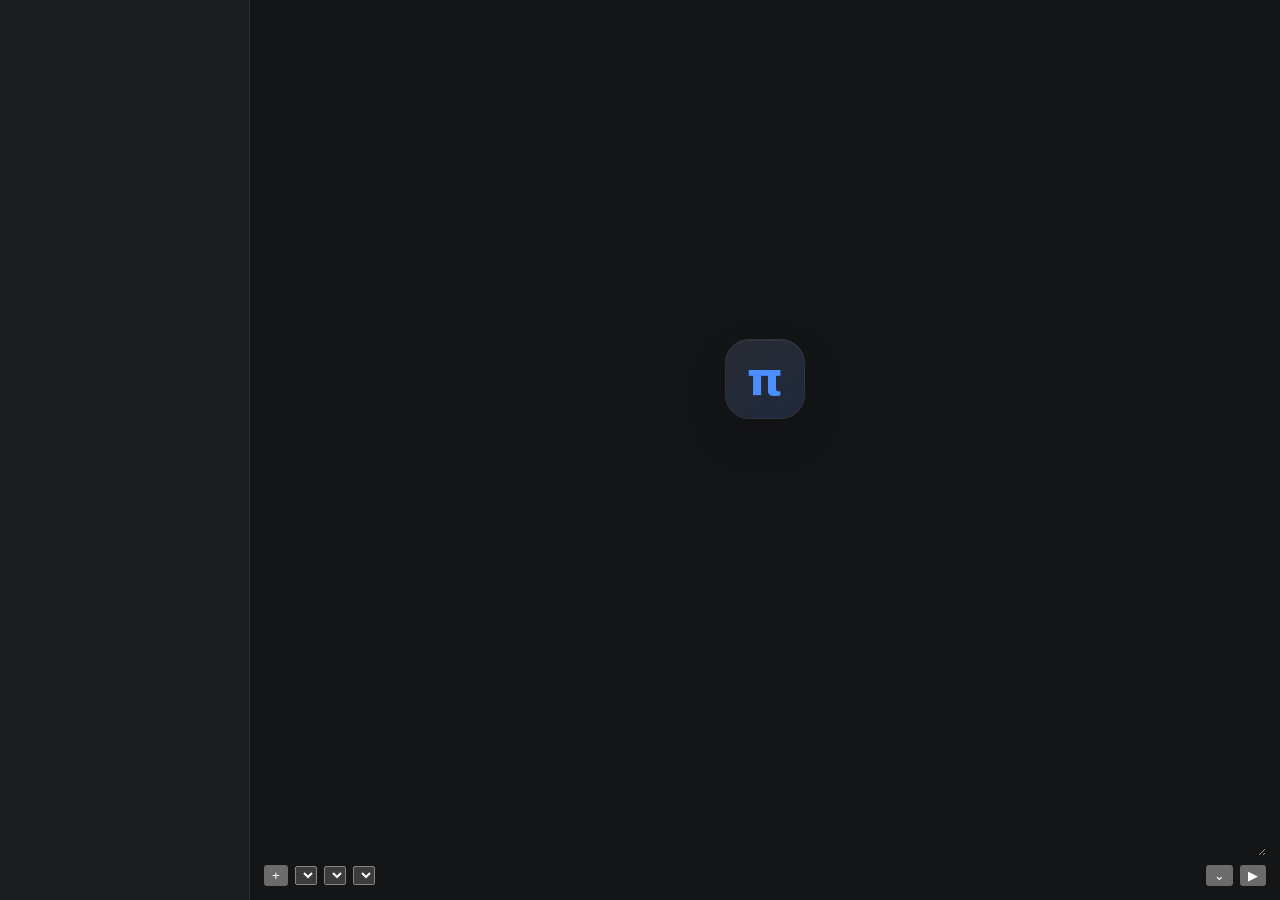
<file: src/main/resources/web/index.html>
<!DOCTYPE html>
<html lang="en">
<head>
  <meta charset="utf-8">
  <!--
    No remote origins are ever contacted: the whole app is these three local files plus HTML
    produced by the plugin. The policy below makes that a guarantee rather than a convention.
  -->
  <meta http-equiv="Content-Security-Policy"
        content="default-src 'none'; style-src 'unsafe-inline' 'self'; script-src 'self'; img-src data:;">
  <title>Pi GUI</title>
  <link rel="stylesheet" href="app.css">
</head>
<body>
<div id="root">
  <aside id="sidebar">
    <div id="sessions" class="sessions"></div>
  </aside>

  <main id="main">
    <div id="statusbar">
      <span id="status"></span>
      <span id="branch" class="branch" hidden></span>
    </div>

    <div id="transcript" class="transcript">
      <div id="empty" class="empty">
        <div class="glyph">&pi;</div>
        <div class="empty-title"></div>
        <div class="empty-path"></div>
      </div>
      <div id="messages"></div>
      <div id="streaming"></div>
    </div>

    <div id="edits" class="edits" hidden></div>

    <div id="composer">
      <div id="attachments" class="attachments" hidden></div>
      <div id="command-popup" class="command-popup" hidden></div>
      <div id="input-shell">
        <textarea id="input" rows="3" spellcheck="false"></textarea>
      </div>
      <div id="controls">
        <button id="attach" class="icon-btn" title="">+</button>
        <select id="provider" class="combo"></select>
        <select id="model" class="combo"></select>
        <select id="thinking" class="combo"></select>
        <span class="spacer"></span>
        <span id="context" class="context" hidden></span>
        <button id="compact" class="icon-btn" title="">⌄</button>
        <button id="stop" class="icon-btn danger" title="" hidden>■</button>
        <button id="send" class="icon-btn primary" title="">▶</button>
      </div>
    </div>
  </main>
</div>
<script src="app.js"></script>
</body>
</html>
</file>
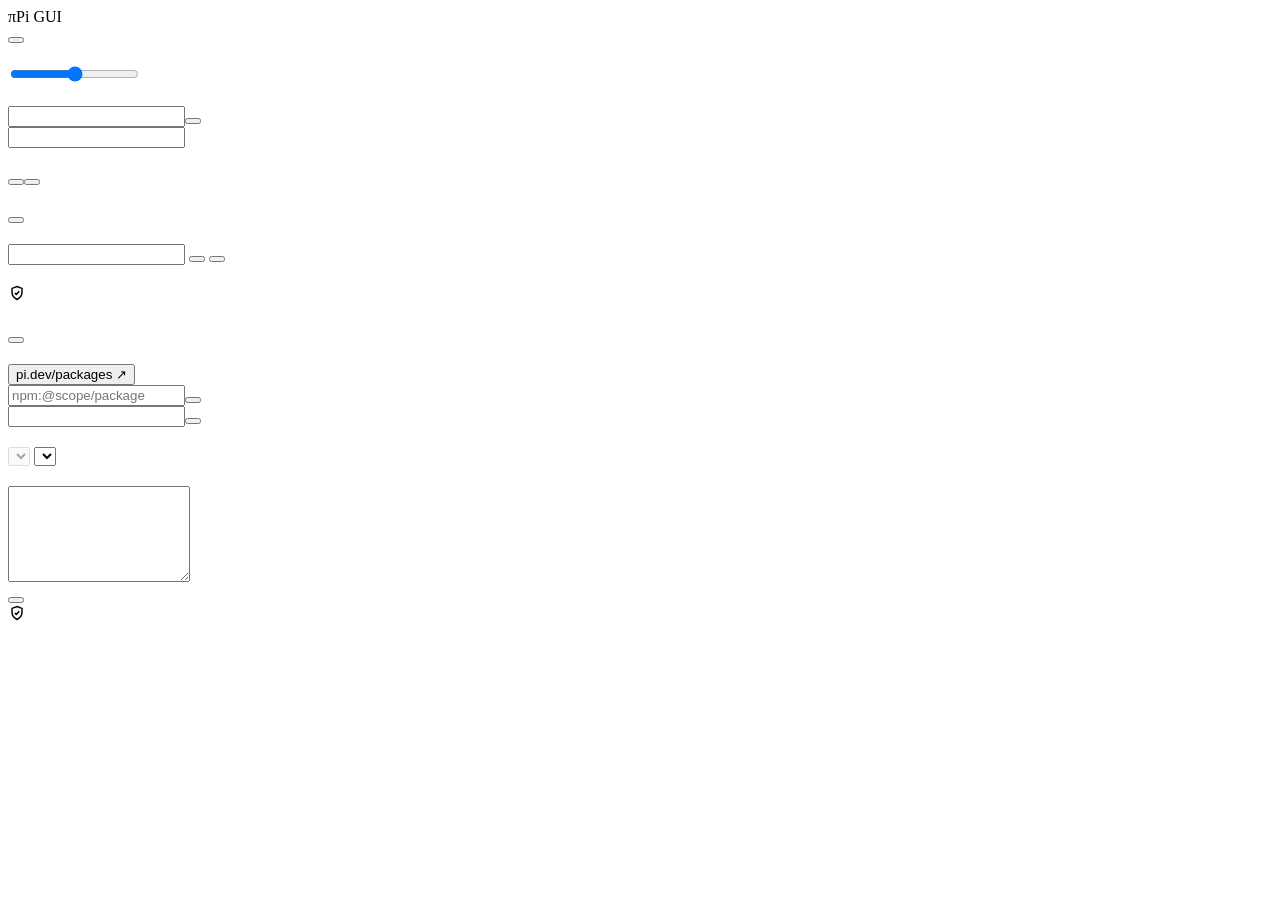
<file: src/main/resources/web/settings.html>
<!DOCTYPE html>
<html lang="en">
<head>
  <meta charset="utf-8">
  <meta http-equiv="Content-Security-Policy"
        content="default-src 'none'; style-src 'unsafe-inline'; script-src 'unsafe-inline'; img-src data:;">
  <title>Pi GUI settings</title>
  <link rel="stylesheet" href="app.css">
</head>
<body class="settings-app">
<div id="settings-root">
  <aside class="settings-sidebar">
    <div class="settings-brand"><span class="settings-logo">π</span><span id="settings-title">Pi GUI</span></div>
    <nav id="settings-nav" aria-label="Settings"></nav>
    <button id="reset-settings" class="nav-reset" type="button"></button>
  </aside>

  <main class="settings-main">
    <div id="embedded-toolbar" class="embedded-toolbar" hidden>
      <button id="settings-back" class="embedded-back" type="button"></button>
      <span id="settings-save-state" class="save-state" role="status" aria-live="polite"></span>
    </div>
    <section class="settings-page active" data-page="general">
      <header class="page-heading"><h1 data-label="settings.tab.general"></h1><p data-label="settings.general.description"></p></header>
      <div class="settings-card">
        <div class="card-heading"><h2 data-label="settings.appearance"></h2><p data-label="settings.appearance.description"></p></div>
        <div id="theme-options" class="choice-grid three"></div>
      </div>
      <div class="settings-card">
        <div class="card-heading"><h2 data-label="settings.conversation"></h2><p data-label="settings.conversation.description"></p></div>
        <div id="conversation-options" class="setting-list"></div>
        <div class="range-row">
          <div><strong data-label="settings.fontSize"></strong><span data-label="settings.fontSize.description"></span></div>
          <div class="range-control"><input id="font-size" type="range"><output id="font-size-value"></output></div>
        </div>
      </div>
      <div class="settings-card">
        <div class="card-heading"><h2 data-label="settings.language"></h2><p data-label="settings.language.description"></p></div>
        <div id="language-options" class="choice-grid three"></div>
      </div>
    </section>

    <section class="settings-page" data-page="cli">
      <header class="page-heading"><h1 data-label="settings.tab.cli"></h1><p data-label="settings.cli.description"></p></header>
      <div class="settings-card">
        <label class="field"><span data-label="settings.cli.path"></span><div class="input-action"><input id="pi-path" type="text" spellcheck="false"><button id="choose-pi" class="button" type="button" data-label="settings.choose"></button></div></label>
        <div class="cli-detection-row">
          <div id="pi-detected" class="field-hint"></div>
          <button id="install-pi" class="button primary" data-busy-area="cli" type="button" hidden></button>
          <button id="update-pi" class="button primary" data-busy-area="cli" type="button" hidden></button>
        </div>
        <div id="cli-status" class="inline-status" role="status" aria-live="polite"></div>
        <label class="field"><span data-label="settings.cli.extraArgs"></span><input id="extra-args" type="text" spellcheck="false"><small data-label="settings.cli.extraArgs.hint"></small></label>
      </div>
    </section>

    <section class="settings-page" data-page="providers">
      <header class="page-heading page-heading-actions"><div><h1 data-label="settings.tab.providers"></h1><p data-label="settings.providers.description"></p></div><div class="header-actions"><button id="import-provider" class="button primary" data-busy-area="providers" type="button"></button><button id="import-provider-db" class="button" data-busy-area="providers" type="button"></button></div></header>
      <div id="providers-status" class="inline-status" role="status"></div>
      <div id="providers-list" class="resource-sections"></div>
    </section>

    <section class="settings-page" data-page="skills">
      <header class="page-heading page-heading-actions"><div><h1 data-label="settings.tab.skills"></h1><p data-label="settings.skills.description"></p></div><button id="add-skill" class="button primary" data-busy-area="skills" type="button"></button></header>
      <div id="skills-status" class="inline-status" role="status"></div>
      <div id="skills-list" class="resource-grid"></div>
    </section>

    <section class="settings-page" data-page="mcp">
      <header class="page-heading page-heading-actions">
        <div><h1 data-label="settings.tab.mcp"></h1><p data-label="settings.mcp.description"></p></div>
        <div class="header-actions mcp-toolbar">
          <label class="mcp-search"><span class="sr-only" data-label="mcp.search.placeholder"></span><input id="mcp-query" type="search" data-placeholder="mcp.search.placeholder"></label>
          <button id="refresh-mcp" class="button icon-button" data-busy-area="mcp" type="button"></button>
          <button id="add-mcp" class="button primary" data-busy-area="mcp" type="button"></button>
        </div>
      </header>
      <div id="mcp-status" class="inline-status" role="status"></div>
      <div class="section-title"><h2 data-label="settings.tab.mcp"></h2><span id="mcp-summary"></span></div>
      <div id="mcp-list" class="mcp-list"></div>
      <div class="settings-info mcp-note" role="note"><svg viewBox="0 0 18 18" width="18" height="18" fill="none" stroke="currentColor" stroke-width="1.45" aria-hidden="true"><path d="M9 2.5 14 4.4v3.8c0 3.15-2.05 5.7-5 7.3-2.95-1.6-5-4.15-5-7.3V4.4L9 2.5Z"/><path d="m6.8 8.9 1.45 1.45 3-3.15"/></svg><span data-label="mcp.note"></span></div>
    </section>

    <section class="settings-page" data-page="plugins">
      <header class="page-heading page-heading-actions"><div><h1 data-label="settings.tab.plugins"></h1><p data-label="settings.plugins.description"></p></div><button id="refresh-packages" class="button icon-button" type="button"></button></header>
      <div class="settings-card install-card">
        <div class="card-heading"><h2 data-label="plugins.add"></h2><button id="open-packages" class="text-link" type="button">pi.dev/packages ↗</button></div>
        <label class="field"><span data-label="plugins.source"></span><div class="input-action"><input id="package-source" type="text" spellcheck="false" placeholder="npm:@scope/package"><button id="install-package" class="button primary" data-busy-area="plugins" type="button"></button></div><small data-label="plugins.examples"></small></label>
        <div id="package-scopes" class="scope-options"></div>
        <label class="field"><span data-label="plugins.search"></span><div class="input-action"><input id="package-query" type="search"><button id="search-packages" class="button" data-busy-area="plugins" type="button"></button></div></label>
        <div id="package-results" class="search-results"></div>
      </div>
      <div id="plugins-status" class="inline-status" role="status"></div>
      <div class="section-title"><h2 data-label="settings.installed"></h2><span id="packages-summary"></span></div>
      <div id="packages-list" class="resource-grid"></div>
    </section>

    <section class="settings-page" data-page="commit-ai">
      <header class="page-heading"><h1 data-label="settings.tab.commitAi"></h1><p data-label="settings.commitAi.description"></p></header>
      <div class="settings-card compact-card">
        <div class="card-heading"><h2 data-label="settings.commitAi.generation"></h2></div>
        <div class="commit-setting-grid">
          <label class="field"><span data-label="settings.commitAi.model"></span><select id="commit-model" disabled><option data-label="settings.commitAi.followChatModel"></option></select></label>
          <label class="field"><span data-label="settings.commitAi.language"></span><select id="commit-language"><option value="CHINESE" data-label="settings.commitAi.language.zh"></option><option value="ENGLISH" data-label="settings.commitAi.language.en"></option></select></label>
        </div>
      </div>
      <div class="settings-card commit-prompt-card">
        <div class="card-heading"><div><h2 data-label="settings.commitAi.prompt"></h2><p data-label="settings.commitAi.promptHint"></p></div></div>
        <label class="field commit-prompt-field"><span class="sr-only" data-label="settings.commitAi.prompt"></span><textarea id="commit-prompt" rows="6" maxlength="2000"></textarea></label>
        <div class="commit-prompt-footer"><button id="reset-commit-prompt" class="button" type="button" data-label="settings.commitAi.restoreDefault"></button><output id="commit-prompt-count"></output></div>
      </div>
      <div class="settings-info" role="note"><svg viewBox="0 0 18 18" width="18" height="18" fill="none" stroke="currentColor" stroke-width="1.45" aria-hidden="true"><path d="M9 2.5 14 4.4v3.8c0 3.15-2.05 5.7-5 7.3-2.95-1.6-5-4.15-5-7.3V4.4L9 2.5Z"/><path d="m6.8 8.9 1.45 1.45 3-3.15"/></svg><span data-label="settings.commitAi.privacy"></span></div>
    </section>

  </main>
</div>

<div id="modal" class="modal-backdrop" hidden>
  <div class="modal" role="dialog" aria-modal="true" aria-labelledby="modal-title">
    <div class="modal-header"><h2 id="modal-title"></h2><button id="modal-close" class="icon-button close-button" type="button" aria-label="Close">×</button></div>
    <div id="modal-body"></div>
  </div>
</div>
<script src="settings.js"></script>
</body>
</html>
</file>
<file: src/main/resources/web/app.css>
/*
 * Every colour and metric comes in as a CSS custom property set by the plugin, so the view
 * follows the IDE's theme and the user's font-size setting without the stylesheet knowing
 * anything about either.
 */
:root {
  --color-scheme: dark;
  color-scheme: var(--color-scheme);
  --chat-bg: #141517;
  --surface-bg: #1b1c1f;
  --elevated-bg: #272a31;
  --input-bg: #222327;
  --text-fg: #dfe1e5;
  --muted-fg: #8b9098;
  --accent: #4d8eff;
  --accent-hover: #3f7df0;
  --accent-soft: #8a6cff;
  --accent-border: #3d5c94;
  --accent-tint: #1f293d;
  --on-accent: #ffffff;
  --pill-bg: #23252b;
  --pill-hover-bg: #2b2e35;
  --border: #2c2e33;
  --code-bg: #1e2024;
  --user-bubble-bg: #242830;
  --user-bubble-fg: #dfe1e5;
  --error-bg: #3b2b2b;
  --error-fg: #e07a7a;
  --thinking-fg: #868a91;
  --success-fg: #63b46c;
  --success-bg: #192b20;
  --assistant-bg: #1c1e23;
  --assistant-border: #30343c;
  --divider: #232428;
  --font: 13px system-ui, sans-serif;
  --mono: 12px ui-monospace, monospace;
}

* { box-sizing: border-box; }

::selection { background: var(--accent); color: var(--on-accent); }

html, body {
  margin: 0;
  height: 100%;
  overflow: hidden;
  background: var(--chat-bg);
  color: var(--text-fg);
  font: var(--font);
  line-height: 1.55;
  text-rendering: optimizeLegibility;
}

button, textarea { -webkit-font-smoothing: antialiased; }
button { touch-action: manipulation; }
button:focus-visible, input:focus-visible, select:focus-visible, textarea:focus-visible, summary:focus-visible, .edit-path:focus-visible {
  outline: 2px solid var(--accent);
  outline-offset: 2px;
}

/* =============================================================== settings */

.settings-app { line-height: 1.45; }

#settings-root {
  display: grid;
  grid-template-columns: 220px minmax(0, 1fr);
  height: 100%;
  min-width: 0;
}

.settings-sidebar {
  display: flex;
  flex-direction: column;
  min-width: 0;
  padding: 18px 12px 14px;
  border-right: 1px solid var(--border);
  background: color-mix(in srgb, var(--surface-bg) 84%, var(--chat-bg));
}

.settings-brand {
  display: flex;
  align-items: center;
  gap: 10px;
  min-height: 38px;
  padding: 0 10px 16px;
  font-size: 1.05em;
  font-weight: 680;
}

.settings-logo {
  display: grid;
  place-items: center;
  width: 28px;
  height: 28px;
  border: 1px solid var(--accent-border);
  border-radius: 9px;
  background: var(--accent-tint);
  color: var(--accent);
  font: 700 18px/1 Georgia, serif;
}

#settings-nav { display: flex; flex: 1 1 auto; flex-direction: column; gap: 4px; }

.settings-nav-item,
.nav-reset {
  display: flex;
  align-items: center;
  gap: 11px;
  width: 100%;
  min-height: 38px;
  padding: 8px 11px;
  border: 0;
  border-radius: 9px;
  background: transparent;
  color: var(--muted-fg);
  font: inherit;
  text-align: left;
  cursor: pointer;
}

.settings-nav-item span { width: 18px; color: inherit; text-align: center; }
.settings-nav-item:hover, .nav-reset:hover { background: var(--pill-hover-bg); color: var(--text-fg); }
.settings-nav-item.active { background: var(--accent-tint); color: var(--accent); font-weight: 620; }
.nav-reset { flex: 0 0 auto; border-top: 1px solid var(--divider); border-radius: 0; margin-top: 12px; padding-top: 14px; }

.settings-main { min-width: 0; overflow: auto; background: var(--chat-bg); }
.embedded-toolbar {
  position: sticky;
  z-index: 20;
  top: 0;
  display: flex;
  align-items: center;
  justify-content: space-between;
  min-height: 48px;
  padding: 7px clamp(18px, 4vw, 48px);
  border-bottom: 1px solid var(--divider);
  background: color-mix(in srgb, var(--chat-bg) 94%, transparent);
  backdrop-filter: blur(12px);
}
.embedded-toolbar[hidden] { display: none; }
.embedded-back {
  display: inline-flex;
  align-items: center;
  gap: 7px;
  min-height: 34px;
  padding: 6px 9px;
  border: 0;
  border-radius: 8px;
  background: transparent;
  color: var(--text-fg);
  font: inherit;
  cursor: pointer;
}
.embedded-back:hover { background: var(--pill-hover-bg); }
.settings-icon { display: block; flex: 0 0 auto; }
.save-state { color: var(--success-fg); font-size: 0.88em; opacity: 0; transform: translateY(2px); transition: opacity 140ms ease-out, transform 140ms ease-out; }
.save-state.visible { opacity: 1; transform: none; }
.embedded-settings .settings-page { padding-top: 22px; }
.settings-page { display: none; width: 100%; max-width: 1120px; margin: 0 auto; padding: 30px clamp(24px, 4vw, 56px) 48px; }
.settings-page.active { display: block; animation: settings-page-in 140ms ease-out; }

.page-heading { margin: 0 0 24px; }
.page-heading h1 { margin: 0; font-size: 1.72em; line-height: 1.2; letter-spacing: -0.025em; }
.page-heading p { max-width: 720px; margin: 7px 0 0; color: var(--muted-fg); }
.page-heading-actions { display: flex; align-items: flex-start; justify-content: space-between; gap: 22px; }
.header-actions { display: flex; flex-wrap: wrap; justify-content: flex-end; gap: 8px; }

.settings-card {
  margin-bottom: 16px;
  padding: 20px;
  border: 1px solid var(--assistant-border);
  border-radius: 14px;
  background: var(--assistant-bg);
  box-shadow: 0 3px 12px rgba(0, 0, 0, 0.045);
}

.card-heading { display: flex; align-items: flex-start; justify-content: space-between; gap: 16px; margin-bottom: 16px; }
.card-heading h2, .section-title h2 { margin: 0; font-size: 1.04em; font-weight: 650; }
.card-heading p { margin: 4px 0 0; color: var(--muted-fg); font-size: 0.9em; }

.choice-grid { display: grid; gap: 10px; }
.choice-grid.three { grid-template-columns: repeat(3, minmax(0, 1fr)); }
.choice {
  position: relative;
  display: flex;
  align-items: center;
  gap: 10px;
  min-width: 0;
  min-height: 48px;
  padding: 10px 12px;
  border: 1px solid var(--border);
  border-radius: 10px;
  background: var(--input-bg);
  color: var(--text-fg);
  font: inherit;
  cursor: pointer;
}
.choice:hover { border-color: var(--accent-border); background: var(--pill-hover-bg); }
.choice.selected { border-color: var(--accent); background: var(--accent-tint); }
.choice-icon { color: var(--accent); font-weight: 700; }
.choice i { visibility: hidden; margin-left: auto; color: var(--accent); font-style: normal; }
.choice.selected i { visibility: visible; }

.setting-list { display: grid; gap: 2px; }
.setting-row, .range-row {
  display: flex;
  align-items: center;
  justify-content: space-between;
  gap: 20px;
  min-height: 46px;
  padding: 8px 2px;
  border-bottom: 1px solid var(--divider);
}
.setting-row:last-child { border-bottom: 0; }
.range-row { margin-top: 6px; border-top: 1px solid var(--divider); border-bottom: 0; }
.range-row > div:first-child { display: flex; flex-direction: column; }
.range-row span { color: var(--muted-fg); font-size: 0.86em; }
.range-control { display: flex; align-items: center; gap: 12px; min-width: 220px; }
.range-control input { width: 170px; accent-color: var(--accent); }
.range-control output { width: 42px; color: var(--muted-fg); font-family: var(--mono); text-align: right; }

.switch-input { position: absolute; width: 1px; height: 1px; opacity: 0; }
.switch {
  position: relative;
  flex: 0 0 auto;
  width: 38px;
  height: 22px;
  border: 1px solid var(--border);
  border-radius: 999px;
  background: var(--input-bg);
  cursor: pointer;
  transition: background 120ms, border-color 120ms;
}
.switch::after { content: ""; position: absolute; top: 3px; left: 3px; width: 14px; height: 14px; border-radius: 50%; background: var(--muted-fg); transition: transform 140ms, background 140ms; }
.switch-input:checked + .switch { border-color: var(--accent); background: var(--accent); }
.switch-input:checked + .switch::after { transform: translateX(16px); background: var(--on-accent); }
.switch-input:focus-visible + .switch { outline: 2px solid var(--accent); outline-offset: 2px; }

.button, .icon-button, .text-link {
  min-height: 34px;
  padding: 7px 12px;
  border: 1px solid var(--border);
  border-radius: 9px;
  background: var(--input-bg);
  color: var(--text-fg);
  font: inherit;
  white-space: nowrap;
  cursor: pointer;
}
.button:hover, .icon-button:hover { border-color: var(--accent-border); background: var(--pill-hover-bg); }
.button:active, .icon-button:active, .choice:active, .settings-nav-item:active, .embedded-back:active { filter: brightness(0.92); }
.button.primary { border-color: var(--accent); background: var(--accent); color: var(--on-accent); }
.button.primary:hover { background: var(--accent-hover); }
.button.small { min-height: 29px; padding: 4px 9px; font-size: 0.88em; }
.button.ghost { background: transparent; }
.button.danger-text { border-color: transparent; background: transparent; color: var(--error-fg); }
.button:disabled { opacity: 0.45; cursor: not-allowed; }
.icon-button { padding-inline: 10px; }
.text-link { min-height: 0; padding: 0; border: 0; background: transparent; color: var(--accent); }

.inline-status { min-height: 24px; margin: -12px 0 10px; color: var(--muted-fg); font-size: 0.9em; }
.inline-status.error { color: var(--error-fg); }
.inline-status.busy::before { content: ""; display: inline-block; width: 10px; height: 10px; margin-right: 8px; border: 2px solid var(--border); border-top-color: var(--accent); border-radius: 50%; animation: settings-spin 700ms linear infinite; }

.resource-sections, .resource-grid { display: grid; gap: 10px; }
.resource-section { margin-bottom: 20px; }
.section-title { display: flex; align-items: center; justify-content: space-between; gap: 12px; min-height: 30px; color: var(--text-fg); }
.section-title > span { color: var(--muted-fg); font-size: 0.86em; }
.resource-card {
  display: flex;
  align-items: center;
  gap: 14px;
  min-width: 0;
  min-height: 72px;
  margin-top: 8px;
  padding: 13px 14px;
  border: 1px solid var(--assistant-border);
  border-radius: 12px;
  background: var(--assistant-bg);
}
.resource-card:hover { border-color: var(--accent-border); }
.resource-icon { display: grid; flex: 0 0 auto; place-items: center; width: 38px; height: 38px; border-radius: 11px; font-weight: 700; }
.provider-icon { background: var(--accent-tint); color: var(--accent); }
.skill-icon { background: var(--success-bg); color: var(--success-fg); }
.plugin-icon { background: color-mix(in srgb, var(--accent-soft) 14%, var(--input-bg)); color: var(--accent-soft); }
.mcp-icon { background: color-mix(in srgb, var(--success-fg) 13%, var(--input-bg)); color: var(--success-fg); }
.resource-copy { min-width: 0; flex: 1 1 auto; }
.resource-name { display: flex; align-items: center; gap: 8px; font-weight: 620; }
.resource-copy p { margin: 4px 0 0; color: var(--muted-fg); font-size: 0.9em; overflow-wrap: anywhere; }
.resource-copy code { display: block; margin-top: 4px; color: var(--muted-fg); font: var(--mono); overflow: hidden; text-overflow: ellipsis; white-space: nowrap; }
.resource-actions { display: flex; flex: 0 0 auto; gap: 5px; }
.resource-toggle { position: relative; display: flex; }
.badge { padding: 2px 7px; border-radius: 999px; background: var(--pill-bg); color: var(--muted-fg); font-size: 0.72em; font-weight: 500; }
.badge.active { background: var(--success-bg); color: var(--success-fg); }
.resource-empty { display: grid; min-height: 180px; place-items: center; align-content: center; color: var(--muted-fg); text-align: center; }
.resource-empty > span { font-size: 2em; color: var(--accent); opacity: 0.7; }
.resource-empty p { max-width: 480px; margin: 10px 0; }

.mcp-toolbar { align-items: center; }
.mcp-search input { width: clamp(150px, 22vw, 260px); min-height: 34px; padding: 7px 10px; border: 1px solid var(--border); border-radius: 9px; outline: 0; background: var(--input-bg); color: var(--text-fg); font: inherit; }
.mcp-search input:focus { border-color: var(--accent); box-shadow: 0 0 0 2px var(--accent-tint); }
.mcp-list { display: grid; gap: 10px; }
.mcp-card { position: relative; align-items: flex-start; margin-top: 0; }
.mcp-card.is-disabled { opacity: 0.72; }
.mcp-expand { display: grid; flex: 0 0 auto; place-items: center; width: 26px; height: 38px; padding: 0; border: 0; background: transparent; color: var(--muted-fg); cursor: pointer; }
.mcp-expand svg { transition: transform 140ms ease; }
.mcp-card.expanded .mcp-expand svg { transform: rotate(90deg); }
.mcp-meta { display: flex; align-items: center; flex-wrap: wrap; gap: 7px; margin-top: 5px; }
.mcp-meta code { min-width: 120px; max-width: 100%; flex: 1 1 240px; margin: 0; }
.mcp-status-dot { width: 7px; height: 7px; margin-left: 2px; border-radius: 50%; background: var(--muted-fg); }
.mcp-status-dot.configured { background: var(--success-fg); box-shadow: 0 0 0 3px var(--success-bg); }
.mcp-status-dot.invalid { background: var(--error-fg); }
.mcp-status-label { color: var(--muted-fg); font-size: 0.78em; font-weight: 500; }
.mcp-status-label.configured { color: var(--success-fg); }
.mcp-status-label.invalid { color: var(--error-fg); }
.mcp-actions { align-items: center; }
.mcp-actions .icon-button { display: grid; place-items: center; min-width: 34px; height: 34px; padding: 0; }
.mcp-actions .danger-text { color: var(--error-fg); }
.mcp-actions .resource-toggle { margin-left: 5px; align-self: center; }
.mcp-details { margin-top: 12px; padding-top: 10px; border-top: 1px solid var(--divider); }
.mcp-details dl { display: grid; gap: 7px; margin: 0; }
.mcp-details dl > div { display: grid; grid-template-columns: 92px minmax(0, 1fr); gap: 10px; }
.mcp-details dt { color: var(--muted-fg); }
.mcp-details dd { min-width: 0; margin: 0; overflow-wrap: anywhere; }
.mcp-details dd code { white-space: normal; }
.mcp-note { margin-top: 18px; }
.mcp-secret-grid { display: grid; grid-template-columns: repeat(2, minmax(0, 1fr)); gap: 12px; }
.modal-hint { color: var(--muted-fg); }

.install-card { display: grid; gap: 13px; }
.field { display: grid; gap: 6px; color: var(--text-fg); font-weight: 600; }
.field small, .field-hint { color: var(--muted-fg); font-size: 0.86em; font-weight: 400; }
.field-hint { margin: -4px 0 14px; overflow-wrap: anywhere; }
.field-hint.error { color: var(--error-fg); }
.cli-detection-row { display: flex; align-items: center; justify-content: space-between; gap: 12px; margin: -4px 0 12px; }
.cli-detection-row .field-hint { flex: 1 1 auto; min-width: 0; margin: 0; }
.cli-detection-row .button { flex: 0 0 auto; }
#cli-status { margin: 0 0 10px; white-space: pre-wrap; overflow-wrap: anywhere; }
#pi-detected { white-space: pre-line; }
.field input, .field select, .field textarea {
  width: 100%;
  min-height: 36px;
  padding: 8px 10px;
  border: 1px solid var(--border);
  border-radius: 8px;
  outline: none;
  background: var(--input-bg);
  color: var(--text-fg);
  font: var(--font);
}
.field select { appearance: none; padding-right: 34px; background-image: linear-gradient(45deg, transparent 50%, var(--muted-fg) 50%), linear-gradient(135deg, var(--muted-fg) 50%, transparent 50%); background-position: calc(100% - 16px) 15px, calc(100% - 11px) 15px; background-size: 5px 5px, 5px 5px; background-repeat: no-repeat; }
.field select:disabled { color: var(--text-fg); opacity: 0.82; cursor: default; }
.field textarea { resize: vertical; font: var(--mono); }
.field input:focus, .field select:focus, .field textarea:focus { border-color: var(--accent); box-shadow: 0 0 0 2px var(--accent-tint); }
.compact-card { padding-bottom: 18px; }
.commit-setting-grid { display: grid; grid-template-columns: repeat(2, minmax(0, 1fr)); gap: 20px; }
.commit-prompt-card { padding-bottom: 14px; }
.commit-prompt-field textarea { min-height: 132px; line-height: 1.65; }
.commit-prompt-footer { display: flex; align-items: center; justify-content: space-between; gap: 16px; margin-top: 10px; }
.commit-prompt-footer output { color: var(--muted-fg); font: var(--mono); }
.settings-info { display: flex; align-items: center; gap: 10px; min-height: 48px; padding: 12px 16px; border: 1px solid var(--assistant-border); border-radius: 12px; background: var(--assistant-bg); color: var(--muted-fg); }
.settings-info svg { flex: 0 0 auto; color: var(--accent); }
.input-action { display: flex; gap: 8px; min-width: 0; }
.input-action input { min-width: 0; flex: 1 1 auto; }
.scope-options { display: flex; gap: 18px; color: var(--muted-fg); }
.scope-options input { accent-color: var(--accent); }

.search-results { display: grid; gap: 6px; max-height: 260px; overflow: auto; }
.search-results.large { max-height: 430px; }
.skill-search-results { height: min(430px, calc(100vh - 300px)); min-height: 240px; contain: layout paint; }
.search-result { display: flex; align-items: center; justify-content: space-between; gap: 12px; width: 100%; min-width: 0; padding: 10px 11px; border: 1px solid var(--divider); border-radius: 9px; background: var(--input-bg); color: var(--text-fg); text-align: left; content-visibility: auto; contain-intrinsic-size: 74px; }
.search-result > div:first-child { min-width: 0; }
.search-result code, .search-result small { display: block; color: var(--muted-fg); font: var(--mono); }
.search-result p { margin: 3px 0; color: var(--muted-fg); font-size: 0.88em; }
.search-result > div:last-child { display: flex; gap: 6px; }
.result-button { font: inherit; cursor: pointer; }
.result-button:hover { border-color: var(--accent-border); }
.skill-modal-status { min-height: 20px; margin: -5px 0 -3px; color: var(--muted-fg); font-size: 0.86em; white-space: pre-wrap; overflow-wrap: anywhere; }
.skill-modal-status.busy::before { content: ""; display: inline-block; width: 9px; height: 9px; margin-right: 7px; border: 2px solid var(--border); border-top-color: var(--accent); border-radius: 50%; animation: settings-spin 700ms linear infinite; }
.skill-modal-status.error { color: var(--error-fg); }
.skill-skeleton { display: grid; gap: 6px; }
.skill-skeleton-row { display: grid; grid-template-columns: 1fr 86px 86px; gap: 9px; min-height: 72px; padding: 12px; border: 1px solid var(--divider); border-radius: 9px; }
.skill-skeleton-row > * { display: block; align-self: center; height: 12px; border-radius: 6px; background: var(--pill-bg); }
.skill-skeleton-row i { width: 68%; }
.skill-skeleton-row span, .skill-skeleton-row b { height: 30px; }

.modal-backdrop { position: fixed; z-index: 50; inset: 0; display: grid; place-items: center; padding: 28px; background: rgba(0, 0, 0, 0.52); }
.modal-backdrop[hidden] { display: none; }
.modal { width: min(620px, 100%); max-height: calc(100vh - 56px); overflow: auto; border: 1px solid var(--assistant-border); border-radius: 15px; background: var(--surface-bg); box-shadow: 0 24px 70px rgba(0, 0, 0, 0.38); }
.modal-header { position: sticky; top: 0; z-index: 1; display: flex; align-items: center; justify-content: space-between; gap: 12px; padding: 16px 18px; border-bottom: 1px solid var(--divider); background: var(--surface-bg); }
.modal-header h2 { margin: 0; font-size: 1.12em; }
.close-button { min-height: 30px; border: 0; background: transparent; font-size: 1.4em; }
.modal-form { display: grid; gap: 14px; padding: 18px; }
.modal-actions { display: flex; justify-content: flex-end; gap: 8px; padding-top: 4px; }
.install-confirm-copy { margin: 0; color: var(--muted-fg); line-height: 1.65; }
.install-command { display: block; padding: 11px 12px; border: 1px solid var(--border); border-radius: 8px; background: var(--code-bg); color: var(--text-fg); font: var(--mono); overflow-wrap: anywhere; }

@keyframes settings-spin { to { transform: rotate(360deg); } }
@keyframes settings-page-in { from { opacity: 0; transform: translateY(3px); } to { opacity: 1; transform: none; } }

@media (max-width: 760px) {
  #settings-root { grid-template-columns: 58px minmax(0, 1fr); }
  .settings-sidebar { padding-inline: 8px; }
  .settings-brand { padding-inline: 6px; }
  .settings-brand #settings-title, .settings-nav-item:not(.active)::after, .settings-nav-item { font-size: 0; }
  .settings-nav-item { justify-content: center; padding-inline: 0; }
  .settings-nav-item span { width: auto; font-size: 15px; }
  .nav-reset { justify-content: center; overflow: hidden; font-size: 0; }
  .nav-reset::first-letter { font-size: 16px; }
  .settings-page { padding: 22px 18px 36px; }
  .embedded-toolbar { padding-inline: 12px; }
  .page-heading-actions { flex-direction: column; }
  .header-actions { justify-content: flex-start; }
  .choice-grid.three { grid-template-columns: 1fr; }
  .commit-setting-grid { grid-template-columns: 1fr; }
  .resource-card { align-items: flex-start; flex-wrap: wrap; }
  .resource-actions { width: 100%; padding-left: 52px; }
  .mcp-toolbar { width: 100%; flex-wrap: wrap; }
  .mcp-search { flex: 1 1 180px; }
  .mcp-search input { width: 100%; }
  .mcp-actions { padding-left: 78px; }
  .mcp-secret-grid { grid-template-columns: 1fr; }
  .range-row { align-items: flex-start; flex-direction: column; }
}

@media (prefers-reduced-motion: reduce) {
  .settings-page.active, .inline-status.busy::before { animation: none; }
  .switch, .switch::after { transition: none; }
  .save-state { transition: none; }
}

.sr-only {
  position: absolute;
  width: 1px;
  height: 1px;
  padding: 0;
  margin: -1px;
  overflow: hidden;
  clip: rect(0, 0, 0, 0);
  white-space: nowrap;
  border: 0;
}

::-webkit-scrollbar { width: 10px; height: 10px; }
::-webkit-scrollbar-track { background: transparent; }
::-webkit-scrollbar-thumb {
  background: var(--border);
  border: 3px solid transparent;
  border-radius: 999px;
  background-clip: padding-box;
}
::-webkit-scrollbar-thumb:hover { background-color: var(--muted-fg); }

#root { display: flex; height: 100%; }

/* ------------------------------------------------------------------ sidebar */

#sidebar {
  width: 250px;
  min-width: 160px;
  flex: 0 0 auto;
  display: flex;
  flex-direction: column;
  background: var(--surface-bg);
  border-right: 1px solid var(--border);
  min-height: 0;
}
/*
 * Collapsed, the sidebar keeps its toolbar: the button that brings it back lives there, and a
 * toggle you cannot reach once you have used it is not a toggle.
 */
#sidebar.collapsed { width: auto; min-width: 0; }
#sidebar.collapsed #sessions { display: none; }
#sidebar.collapsed #toolbar { flex-wrap: wrap; width: 40px; }

#toolbar {
  display: flex;
  align-items: center;
  gap: 2px;
  flex: 0 0 auto;
  padding: 6px 8px;
  border-bottom: 1px solid var(--border);
}
.tool-btn {
  display: inline-flex;
  align-items: center;
  justify-content: center;
  width: 26px;
  height: 26px;
  padding: 0;
  border: 1px solid transparent;
  border-radius: 6px;
  background: transparent;
  color: var(--muted-fg);
  cursor: default;
  font: var(--font);
}
.tool-btn:hover { background: var(--pill-hover-bg); color: var(--text-fg); }
.tool-btn.on { background: var(--pill-bg); border-color: var(--accent-border); color: var(--text-fg); }
.tool-divider { width: 1px; height: 16px; margin: 0 4px; background: var(--border); flex: 0 0 auto; }

.sessions { flex: 1 1 auto; min-height: 0; overflow-y: auto; padding: 6px; }

.session {
  padding: 7px 10px;
  border-radius: 8px;
  cursor: default;
  overflow: hidden;
}
.session + .session { margin-top: 2px; }
.session:hover { background: var(--pill-hover-bg); }
.session.active { background: var(--pill-bg); box-shadow: inset 2px 0 0 var(--accent); }
.session-title {
  display: block;
  overflow: hidden;
  text-overflow: ellipsis;
  white-space: nowrap;
}
.session.active .session-title { color: var(--accent); }
.session .when { display: block; margin-top: 2px; color: var(--muted-fg); font-size: 0.85em; }
.sessions-empty { padding: 12px 10px; color: var(--muted-fg); }

/* --------------------------------------------------------------------- main */

#main { flex: 1 1 auto; display: flex; flex-direction: column; min-width: 0; }

#statusbar {
  display: flex;
  align-items: center;
  padding: 5px 12px;
  color: var(--muted-fg);
  font-size: 0.9em;
  flex: 0 0 auto;
}
#status { flex: 1 1 auto; overflow: hidden; text-overflow: ellipsis; white-space: nowrap; }
.branch::before { content: "⑂ "; }

.transcript {
  flex: 1 1 auto;
  overflow-y: auto;
  overflow-x: hidden;
  padding: 0 clamp(10px, 1.4vw, 24px) 12px;
  scroll-padding-block: 16px;
  /* Keeps the newest message pinned while content streams in above it. */
  overflow-anchor: auto;
}

.empty {
  height: 100%;
  display: flex;
  flex-direction: column;
  align-items: center;
  justify-content: center;
  color: var(--muted-fg);
  max-width: 680px;
  margin: 0 auto;
  padding: 32px;
  text-align: center;
}
.empty[hidden] { display: none; }
.empty .glyph {
  display: grid;
  place-items: center;
  width: 80px;
  height: 80px;
  border: 1px solid var(--assistant-border);
  border-radius: 24px;
  background: linear-gradient(145deg, var(--elevated-bg), var(--accent-tint));
  box-shadow: 0 18px 44px rgba(0, 0, 0, 0.16), inset 0 1px rgba(255, 255, 255, 0.06);
  color: var(--accent);
  font-size: 46px;
  line-height: 1;
  font-weight: 600;
}
.empty-title {
  margin-top: 24px;
  font-size: 1.45em;
  font-weight: 650;
  letter-spacing: -0.015em;
  color: var(--text-fg);
}
.empty-subtitle { margin-top: 8px; max-width: 440px; font-size: 0.95em; line-height: 1.6; }

/* ----------------------------------------------------------------- messages */

#earlier,
#messages,
#streaming,
.activity {
  width: 100%;
  min-width: 0;
}

#messages,
#streaming {
  display: flex;
  flex-direction: column;
  gap: 10px;
}

#messages { padding-top: 12px; }
#streaming:not(:empty) { padding-top: 10px; }

.msg {
  width: 100%;
  min-width: 0;
  animation: message-in 180ms ease-out both;
}

/*
 * Streaming HTML is replaced on every coalesced token flush. Re-running the entry fade on each
 * replacement kept the live reply permanently half-transparent and looked like the whole card
 * was flashing. Completed/appended messages still get one entry transition; the live node does
 * not animate at all.
 */
#streaming .msg { animation: none; }

.msg-assistant {
  position: relative;
  overflow: hidden;
  padding: 14px 16px 13px 18px;
  border: 1px solid var(--assistant-border);
  border-radius: 14px;
  background: var(--assistant-bg);
  box-shadow: 0 2px 8px rgba(0, 0, 0, 0.05);
}
.msg-assistant::before {
  content: "";
  position: absolute;
  inset: 12px auto 12px 0;
  width: 3px;
  border-radius: 0 999px 999px 0;
  background: linear-gradient(180deg, var(--accent), var(--accent-soft));
}

.message-heading {
  display: flex;
  align-items: center;
  gap: 7px;
  margin-bottom: 9px;
  color: var(--text-fg);
  font-size: 0.82em;
  font-weight: 650;
  letter-spacing: 0.01em;
}
.assistant-mark {
  display: inline-grid;
  place-items: center;
  width: 22px;
  height: 22px;
  flex: 0 0 auto;
  border: 1px solid var(--accent-border);
  border-radius: 7px;
  background: var(--accent-tint);
  color: var(--accent);
  font-size: 14px;
  font-weight: 700;
  line-height: 1;
}
.message-content { min-width: 0; }

.msg-user { display: flex; justify-content: flex-end; padding: 4px 0; }
.user-stack { display: flex; max-width: min(82%, 680px); flex-direction: column; align-items: flex-end; }
.user-heading { margin: 0 4px 5px 0; color: var(--muted-fg); font-weight: 550; }
.msg-user .bubble {
  max-width: 100%;
  background: var(--user-bubble-bg);
  color: var(--user-bubble-fg);
  padding: 10px 14px;
  border: 1px solid var(--user-bubble-bg);
  border-radius: 14px 14px 4px 14px;
  box-shadow: 0 3px 10px rgba(0, 0, 0, 0.10);
}
.msg-user .bubble p:first-child { margin-top: 0; }
.msg-user .bubble p:last-child { margin-bottom: 0; }
.message-actions {
  display: flex;
  align-items: center;
  justify-content: flex-end;
  min-height: 22px;
  margin-top: 4px;
}
.message-copy {
  display: inline-flex;
  align-items: center;
  justify-content: center;
  gap: 0;
  width: 26px;
  min-width: 26px;
  height: 22px;
  min-height: 22px;
  padding: 0;
  border: 1px solid rgba(255, 255, 255, 0.18);
  border-radius: 7px;
  background: rgba(255, 255, 255, 0.09);
  color: rgba(255, 255, 255, 0.78);
  cursor: pointer;
  font: inherit;
  font-size: 0.82em;
  font-weight: 550;
  line-height: 1;
  transition: background-color 150ms ease, border-color 150ms ease, color 150ms ease;
}
.message-copy svg {
  width: 11px;
  height: 11px;
  flex: 0 0 auto;
  fill: none;
  stroke: currentColor;
  stroke-width: 1.5;
  stroke-linecap: round;
  stroke-linejoin: round;
}
.message-copy-label { display: none; }
.message-copy .check-icon { display: none; }
.message-copy:hover {
  border-color: rgba(255, 255, 255, 0.30);
  background: rgba(255, 255, 255, 0.15);
  color: #fff;
}
.message-copy:active { background: rgba(255, 255, 255, 0.20); }
.message-copy.copied {
  border-color: rgba(255, 255, 255, 0.26);
  background: rgba(255, 255, 255, 0.13);
  color: #fff;
}
.message-copy.copied .copy-icon { display: none; }
.message-copy.copied .check-icon { display: block; }
.attached { opacity: 0.82; font-size: 0.88em; }

.msg-notice { padding: 4px 0; color: var(--muted-fg); font-size: 0.86em; text-align: center; }
.msg-notice span {
  display: inline-flex;
  align-items: center;
  min-height: 28px;
  padding: 3px 12px;
  border: 1px solid var(--assistant-border);
  border-radius: 999px;
  background: var(--assistant-bg);
}

.msg p { margin: 0 0 9px; }
.msg p:last-child { margin-bottom: 0; }
.msg h1, .msg h2, .msg h3, .msg h4 {
  margin: 16px 0 7px;
  color: var(--text-fg);
  font-weight: 650;
  line-height: 1.3;
  letter-spacing: -0.01em;
}
.msg h1 { font-size: 1.34em; }
.msg h2 { font-size: 1.2em; }
.msg h3 { font-size: 1.08em; }
.msg h4 { font-size: 1em; }
.msg ul, .msg ol { margin: 5px 0 10px; padding-left: 22px; }
.msg li { margin: 3px 0; padding-left: 2px; }
.msg a { color: var(--accent); }
.msg a:hover { color: var(--accent-hover); }
.msg blockquote {
  margin: 8px 0 10px;
  padding: 7px 10px;
  border-left: 3px solid var(--accent);
  border-radius: 0 8px 8px 0;
  background: var(--accent-tint);
  color: var(--muted-fg);
}
.msg table { display: block; max-width: 100%; overflow-x: auto; border-collapse: collapse; margin: 8px 0 12px; }
.msg th, .msg td { border: 1px solid var(--border); padding: 6px 10px; text-align: left; }
.msg th { background: var(--input-bg); font-weight: 650; }
.msg code { font: var(--mono); background: var(--code-bg); padding: 2px 5px; border: 1px solid var(--assistant-border); border-radius: 5px; }
.msg-user code { border-color: rgba(255, 255, 255, 0.18); background: rgba(0, 0, 0, 0.16); }

.error-box {
  background: var(--error-bg);
  color: var(--error-fg);
  padding: 9px 11px;
  border: 1px solid var(--error-fg);
  border-radius: 9px;
  margin: 9px 0;
}

.usage {
  color: var(--muted-fg);
  font-size: 0.78em;
  margin-top: 10px;
  padding-top: 8px;
  border-top: 1px solid var(--divider);
  font-variant-numeric: tabular-nums;
}

/* --------------------------------------------------------- collapsible bits */

.sec {
  margin: 8px 0;
  overflow: hidden;
  border: 1px solid var(--border);
  border-radius: 10px;
  background: var(--input-bg);
}
.sec > summary {
  cursor: pointer;
  list-style: none;
  display: flex;
  align-items: center;
  gap: 8px;
  min-height: 36px;
  padding: 7px 10px;
  color: var(--muted-fg);
  font-size: 0.88em;
  transition: background-color 160ms ease, color 160ms ease;
}
.sec > summary:hover { background: var(--pill-hover-bg); color: var(--text-fg); }
.sec > summary::-webkit-details-marker { display: none; }
.sec > summary::before {
  content: "";
  width: 6px;
  height: 6px;
  flex: 0 0 auto;
  border-right: 1.5px solid currentColor;
  border-bottom: 1.5px solid currentColor;
  transform: rotate(-45deg);
  transition: transform 160ms ease;
}
.sec[open] > summary::before { transform: rotate(45deg) translate(-1px, -1px); }
.sec-title { color: var(--accent); font-weight: 620; }
.sec.thinking .sec-title { color: var(--thinking-fg); }
.sec.error .sec-title { color: var(--error-fg); }
.sec-sub {
  overflow: hidden;
  text-overflow: ellipsis;
  white-space: nowrap;
  opacity: 0.8;
}
.sec[open] > summary { border-bottom: 1px solid var(--border); }
.sec.toolresult:not(.error) > summary::after {
  content: "";
  width: 6px;
  height: 6px;
  margin-left: auto;
  flex: 0 0 auto;
  border-radius: 999px;
  background: var(--success-fg);
  box-shadow: 0 0 0 3px var(--success-bg);
}
.sec.error > summary::after {
  content: "!";
  display: grid;
  place-items: center;
  width: 16px;
  height: 16px;
  margin-left: auto;
  flex: 0 0 auto;
  border-radius: 999px;
  background: var(--error-bg);
  color: var(--error-fg);
  font-size: 0.78em;
  font-weight: 700;
}
.thinking-body { color: var(--thinking-fg); font-size: 0.93em; line-height: 1.6; padding: 10px 12px 11px; }

.msg-tool { padding-left: 40px; }
.msg-tool .sec { margin: 0; }

/* --------------------------------------------------------------- code blocks */

.code-wrap {
  background: var(--code-bg);
  border: 1px solid var(--border);
  border-radius: 10px;
  margin: 9px 0 11px;
  overflow: hidden;
}
.code-head {
  display: flex;
  align-items: center;
  min-height: 34px;
  padding: 5px 7px 5px 11px;
  border-bottom: 1px solid var(--border);
  background: var(--input-bg);
  color: var(--muted-fg);
  font-size: 0.78em;
}
.code-lang { flex: 1 1 auto; font-weight: 600; letter-spacing: 0.02em; }
.code-copy {
  display: inline-flex;
  align-items: center;
  gap: 5px;
  min-height: 26px;
  padding: 3px 7px;
  background: transparent;
  border: 1px solid transparent;
  border-radius: 6px;
  color: var(--muted-fg);
  cursor: pointer;
  font: inherit;
  transition: background-color 150ms ease, border-color 150ms ease, color 150ms ease;
}
.code-copy svg { width: 14px; height: 14px; fill: none; stroke: currentColor; stroke-width: 1.4; }
.code-copy:hover { background: var(--pill-hover-bg); border-color: var(--border); color: var(--text-fg); }
pre.code {
  margin: 0;
  padding: 12px 14px;
  font: var(--mono);
  line-height: 1.58;
  overflow-x: auto;
  white-space: pre;
}

.sec > .code-wrap { margin: 0; border: 0; border-radius: 0; }
.sec > .code-wrap .code-head { background: transparent; }

/* -------------------------------------------------------------------- edits */

.edits {
  flex: 0 0 auto;
  width: calc(100% - 28px);
  margin: 6px auto 0;
  padding: 6px 10px;
  border: 1px solid var(--border);
  border-radius: 10px;
  background: var(--assistant-bg);
  font-size: 0.86em;
  max-height: 110px;
  overflow-y: auto;
}
.edits[hidden] { display: none; }
.edit-row { display: flex; align-items: center; gap: 8px; min-height: 28px; padding: 2px 4px; border-radius: 6px; }
.edit-row:hover { background: var(--pill-hover-bg); }
.edit-path {
  flex: 1 1 auto;
  min-width: 0;
  overflow: hidden;
  padding: 2px 0;
  border: 0;
  background: transparent;
  color: var(--accent);
  font: inherit;
  text-align: left;
  text-overflow: ellipsis;
  white-space: nowrap;
  cursor: pointer;
}
.edit-add { color: #6aa84f; }
.edit-del { color: var(--error-fg); }

/* ----------------------------------------------------------------- composer */

/* The card is the only surface down here; a strip behind it would just draw a second edge. */
#composer {
  flex: 0 0 auto;
  padding: 10px 14px 14px;
  position: relative;
  background: linear-gradient(180deg, transparent 0, var(--chat-bg) 18px);
}

.attachments { display: flex; flex-wrap: wrap; gap: 4px; margin-bottom: 4px; }
.attachments[hidden] { display: none; }
.chip {
  display: inline-flex;
  align-items: center;
  gap: 4px;
  max-width: min(330px, 100%);
  background: var(--pill-bg);
  border: 1px solid var(--border);
  border-radius: 5px;
  min-height: 22px;
  padding: 1px 3px 1px 5px;
  font-size: 0.76em;
  line-height: 1.2;
}
.chip-icon { display: grid; place-items: center; flex: 0 0 auto; color: var(--accent); }
.chip-icon svg { width: 11px; height: 11px; }
.chip-folder .chip-icon { color: var(--accent); }
.chip-file .chip-icon { color: var(--accent); }
.chip-name { min-width: 0; overflow: hidden; text-overflow: ellipsis; white-space: nowrap; }
.chip-range {
  flex: 0 0 auto;
  padding: 1px 5px;
  border-radius: 999px;
  background: var(--accent-tint);
  color: var(--accent);
  font-size: 0.92em;
  font-variant-numeric: tabular-nums;
}
.chip button {
  display: grid;
  place-items: center;
  width: 18px;
  height: 18px;
  padding: 0;
  background: transparent;
  border: 0;
  border-radius: 999px;
  color: var(--muted-fg);
  cursor: pointer;
}
.chip button svg { width: 10px; height: 10px; }
.chip button:hover { background: var(--pill-hover-bg); color: var(--text-fg); }

/*
 * One card holds the message and its controls, so the whole composer reads as a single
 * surface rather than a text box with a toolbar bolted underneath it.
 */
#composer-card {
  width: 100%;
  background: var(--surface-bg);
  border: 1px solid var(--border);
  border-radius: 16px;
  padding: 13px 13px 11px;
  box-shadow: 0 10px 28px rgba(0, 0, 0, 0.12), inset 0 1px rgba(255, 255, 255, 0.035);
  transition: border-color 160ms ease, box-shadow 160ms ease;
}
#composer-card.focused {
  border-color: var(--accent);
  box-shadow: 0 0 0 2px var(--accent-tint), 0 12px 32px rgba(0, 0, 0, 0.15);
}

#input {
  width: 100%;
  background: transparent;
  border: none;
  outline: none;
  display: block;
  color: var(--text-fg);
  font: var(--font);
  line-height: 1.5;
  /* Room for a couple of lines before it starts growing, so the card does not look cramped. */
  min-height: 46px;
  /* Grows with the message; capped so the transcript keeps its room. */
  max-height: 180px;
  overflow-y: auto;
  white-space: pre-wrap;
  overflow-wrap: anywhere;
}
#input:empty::before {
  content: attr(data-placeholder);
  color: var(--muted-fg);
  opacity: 0.78;
  pointer-events: none;
}

/* File references inserted from the IDE live in the sentence at the saved caret. */
.inline-ref {
  display: inline-flex;
  align-items: center;
  gap: 3px;
  max-width: min(260px, 70%);
  min-height: 20px;
  margin: 1px 2px;
  padding: 0 2px 0 5px;
  border: 1px solid var(--border);
  border-radius: 5px;
  background: var(--pill-bg);
  color: var(--text-fg);
  font-size: 0.78em;
  line-height: 18px;
  vertical-align: baseline;
  white-space: nowrap;
  user-select: all;
}
.inline-ref-icon { display: inline-grid; place-items: center; color: var(--accent); }
.inline-ref-icon svg { width: 10px; height: 10px; }
.inline-ref-name { min-width: 0; overflow: hidden; text-overflow: ellipsis; }
.inline-ref-range {
  flex: 0 0 auto;
  padding: 0 4px;
  border-radius: 999px;
  background: var(--accent-tint);
  color: var(--accent);
  font-size: 0.92em;
  font-variant-numeric: tabular-nums;
}
.inline-ref button {
  display: inline-grid;
  place-items: center;
  width: 16px;
  height: 16px;
  padding: 0;
  border: 0;
  border-radius: 999px;
  background: transparent;
  color: var(--muted-fg);
  cursor: pointer;
}
.inline-ref button svg { width: 9px; height: 9px; }
.inline-ref button:hover { background: var(--pill-hover-bg); color: var(--text-fg); }

#controls {
  display: flex;
  align-items: center;
  gap: 7px;
  margin-top: 9px;
  flex-wrap: wrap;
}
.spacer { flex: 1 1 auto; }
.control-divider {
  width: 1px;
  height: 18px;
  background: var(--border);
  flex: 0 0 auto;
}

/* ------------------------------------------------------------------- pills */

.pill {
  display: inline-flex;
  align-items: center;
  gap: 6px;
  max-width: 220px;
  min-height: 32px;
  padding: 6px 10px;
  border: 1px solid var(--border);
  border-radius: 999px;
  background: var(--pill-bg);
  color: var(--text-fg);
  font: var(--font);
  line-height: 1.2;
  cursor: pointer;
  white-space: nowrap;
  transition: background-color 150ms ease, border-color 150ms ease, color 150ms ease, opacity 150ms ease;
}
.pill:hover { background: var(--pill-hover-bg); border-color: var(--accent-border); }
.pill[hidden] { display: none; }
.pill:active:not(:disabled) { background: var(--input-bg); }
.pill:disabled { opacity: 0.42; cursor: default; }
.pill:disabled:hover { background: var(--pill-bg); border-color: var(--border); }

.pill .label { overflow: hidden; text-overflow: ellipsis; }
/* The value carries the meaning; a "思考强度：" style prefix should not compete with it. */
.pill .prefix { color: var(--muted-fg); }
.pill .glyph-icon,
.pill .chevron { flex: 0 0 auto; }
.pill .chevron { color: var(--muted-fg); margin-left: 2px; }

.pill.primary {
  background: var(--accent);
  border-color: var(--accent);
  color: var(--on-accent);
  min-width: 76px;
  padding: 6px 15px;
  justify-content: center;
  font-weight: 620;
  box-shadow: 0 3px 10px rgba(35, 82, 165, 0.24);
}
.pill.primary:hover { background: var(--accent-hover); border-color: var(--accent-hover); }
.pill.primary:disabled:hover { background: var(--accent); border-color: var(--accent); }
.pill.danger { color: var(--error-fg); }
.pill.danger:hover { border-color: var(--error-fg); }

/* ------------------------------------------------------------ pill dropdown */

.menu-popup {
  position: absolute;
  z-index: 30;
  min-width: 180px;
  max-width: 340px;
  max-height: 280px;
  overflow-y: auto;
  padding: 6px;
  background: var(--elevated-bg);
  border: 1px solid var(--border);
  border-radius: 12px;
  box-shadow: 0 14px 36px rgba(0, 0, 0, 0.32);
}
.menu-popup[hidden] { display: none; }
.menu-item {
  display: flex;
  align-items: center;
  gap: 8px;
  min-height: 34px;
  padding: 7px 10px;
  border-radius: 7px;
  white-space: nowrap;
  cursor: pointer;
  width: 100%;
  border: 0;
  background: transparent;
  color: var(--text-fg);
  font: var(--font);
  text-align: left;
}
.menu-item:hover { background: var(--pill-hover-bg); }
.menu-item .tick { width: 12px; flex: 0 0 auto; color: var(--accent); }
.menu-item .menu-label { overflow: hidden; text-overflow: ellipsis; }
.menu-item.selected .menu-label { color: var(--accent); }
.menu-note {
  padding: 6px 10px 4px;
  color: var(--muted-fg);
  font-size: 0.85em;
  white-space: nowrap;
}
.menu-separator { height: 1px; margin: 4px 6px; background: var(--border); }

/* ----------------------------------------------------------- command popup */

.command-popup {
  position: absolute;
  /* Lined up with the composer card it hangs above. */
  left: 14px;
  right: 14px;
  bottom: calc(100% - 8px);
  max-height: 240px;
  overflow-y: auto;
  padding: 6px;
  background: var(--elevated-bg);
  border: 1px solid var(--border);
  border-radius: 12px;
  box-shadow: 0 14px 36px rgba(0, 0, 0, 0.32);
  z-index: 20;
}
.command-popup[hidden] { display: none; }
.cmd {
  display: flex;
  gap: 10px;
  align-items: baseline;
  min-height: 36px;
  padding: 7px 10px;
  border-radius: 7px;
}
/* A tinted row rather than a filled bar: the pills set the tone for the whole composer now. */
.cmd.sel { background: var(--pill-hover-bg); }
.cmd-name { font-weight: 600; flex: 0 0 auto; }
.cmd.sel .cmd-name { color: var(--accent); }
.cmd-desc { color: var(--muted-fg); overflow: hidden; text-overflow: ellipsis; white-space: nowrap; }
.cmd-empty { padding: 6px 10px; color: var(--muted-fg); }

/* --------------------------------------------------- transcript-only shell */

body.transcript-only #scroller { height: 100%; padding: 0 12px; }

.earlier-row { display: flex; justify-content: center; padding: 6px 0 10px; }
.load-earlier {
  min-height: 32px;
  background: var(--assistant-bg);
  color: var(--text-fg);
  border: 1px solid var(--border);
  border-radius: 999px;
  padding: 4px 14px;
  font: var(--font);
  cursor: pointer;
}
.load-earlier:hover { background: var(--border); }

/* ------------------------------------------------- chat shell (phase two) */

body.chat #chat-root {
  display: flex;
  flex-direction: row;
  height: 100%;
}
body.chat #main {
  flex: 1 1 auto;
  display: flex;
  flex-direction: column;
  min-width: 0;
  min-height: 0;
}
body.chat #scroller { flex: 1 1 auto; min-height: 0; }

/* The first response can take a moment to arrive. Keep the canvas alive instead of looking frozen. */
.activity {
  display: flex;
  align-items: center;
  gap: 10px;
  padding: 12px 4px 6px;
  color: var(--muted-fg);
}
.activity[hidden] { display: none; }
.typing-dots { display: inline-flex; align-items: center; gap: 4px; height: 20px; }
.typing-dots i {
  width: 5px;
  height: 5px;
  border-radius: 999px;
  background: currentColor;
  animation: typing 1.1s ease-in-out infinite;
}
.typing-dots i:nth-child(2) { animation-delay: 120ms; }
.typing-dots i:nth-child(3) { animation-delay: 240ms; }

@keyframes message-in {
  from { opacity: 0; transform: translateY(4px); }
  to { opacity: 1; transform: translateY(0); }
}
@keyframes typing {
  0%, 60%, 100% { opacity: 0.35; transform: translateY(0); }
  30% { opacity: 1; transform: translateY(-2px); }
}

@media (max-width: 620px) {
  .transcript { padding-inline: 10px; }
  #composer { padding: 8px 9px 10px; }
  .edits { width: calc(100% - 18px); }
  .msg-assistant { padding: 12px 12px 11px 15px; border-radius: 12px; }
  .user-stack { max-width: 90%; }
  .msg-tool { padding-left: 20px; }
  #composer-card { padding: 11px 10px 9px; border-radius: 14px; }
  #controls { gap: 5px; }
  .pill { max-width: 160px; padding-inline: 8px; }
  .pill .prefix { display: none; }
  #attach .label, #compact .label { display: none; }
  #attach, #compact { width: 32px; padding-inline: 0; justify-content: center; }
  #compact .chevron { display: none; }
  .control-divider { display: none; }
  .code-copy span { display: none; }
  .code-copy { width: 28px; padding-inline: 0; justify-content: center; }
}

@media (max-width: 420px) {
  .user-stack { max-width: 94%; }
  .msg-tool { padding-left: 0; }
  #provider { max-width: 120px; }
  #thinking .label, #thinking .chevron { display: none; }
  #thinking { width: 32px; padding-inline: 0; justify-content: center; }
  .pill.primary { min-width: 64px; }
}

@media (prefers-reduced-motion: reduce) {
  *, *::before, *::after {
    animation-duration: 0.01ms !important;
    animation-iteration-count: 1 !important;
    transition-duration: 0.01ms !important;
    scroll-behavior: auto !important;
  }
}
</file>
